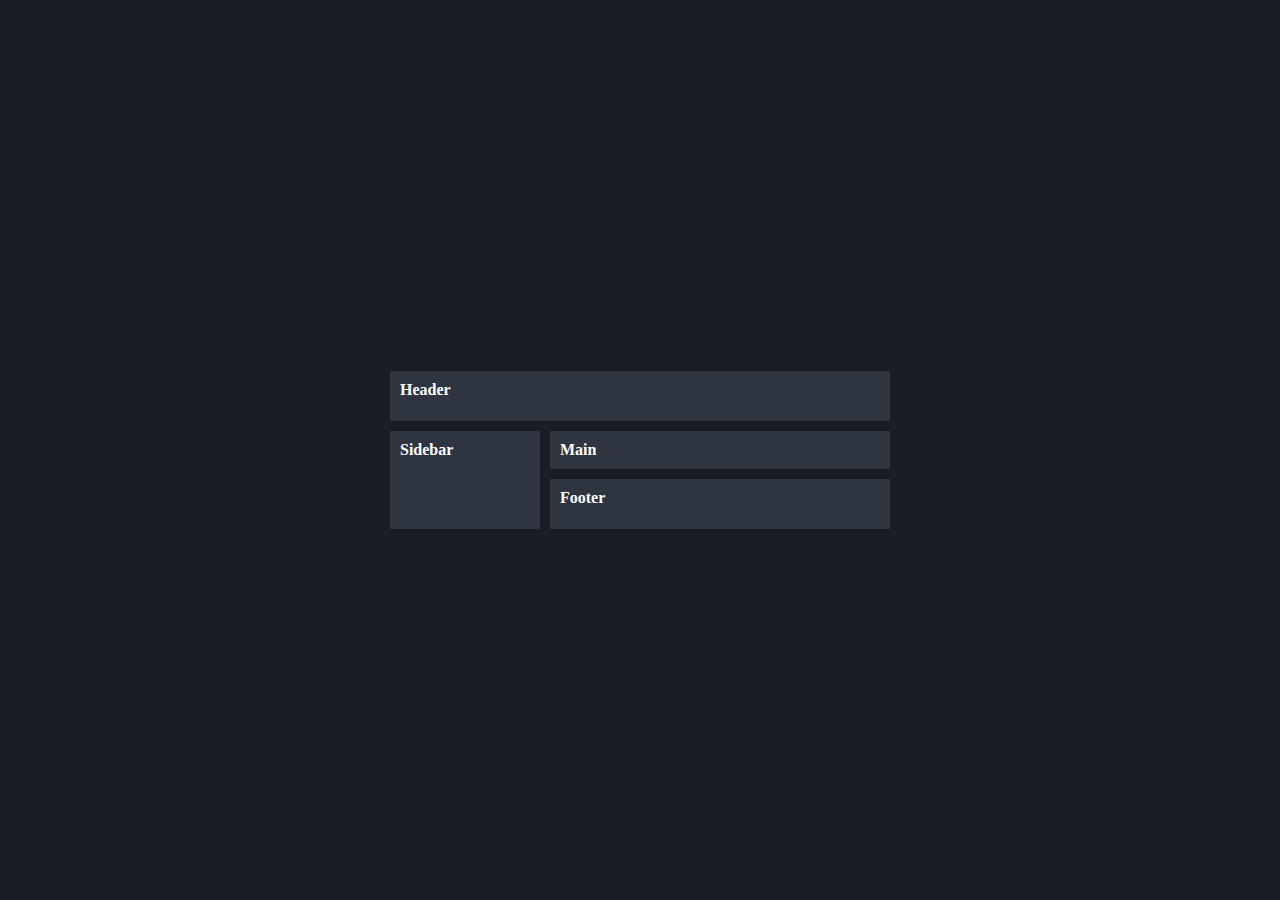
<file: Elements/Grid/index.html>
<!DOCTYPE html>
<html lang="en">
	<head>
		<meta charset="UTF-8" />
		<meta http-equiv="X-UA-Compatible" content="IE=edge" />
		<meta name="viewport" content="width=device-width, initial-scale=1.0" />
		<title>01</title>
		<link rel="stylesheet" href="./styles.css" />
	</head>
	<body>
		<section class="showcase">
			<header class="header">Header</header>
			<aside class="sidebar">Sidebar</aside>
			<div class="main">Main</div>
			<footer class="footer">Footer</footer>
		</section>
	</body>
</html>
</file>
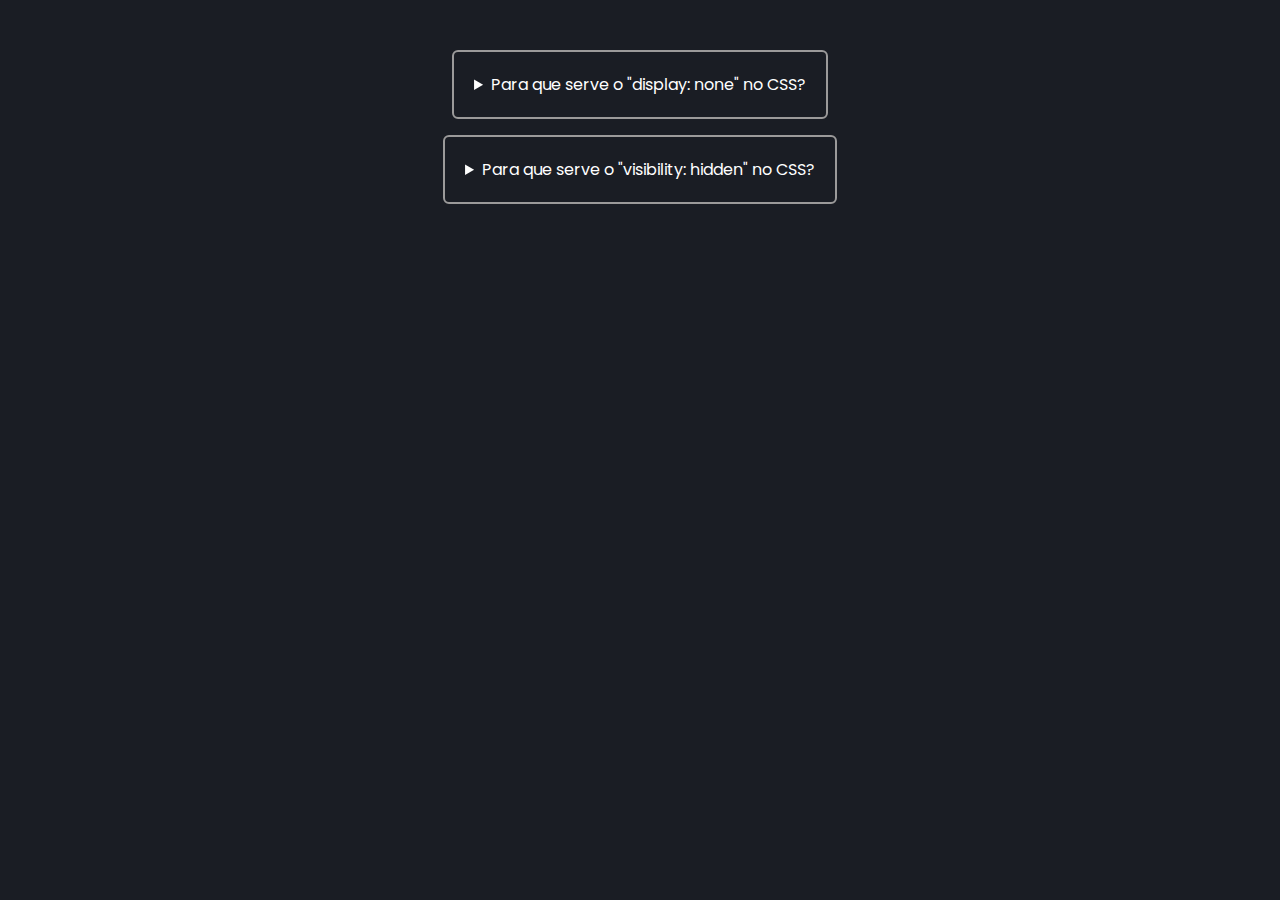
<file: Elements/Summary/index.html>
<!DOCTYPE html>
<html lang="en">
  <head>
    <meta charset="UTF-8" />
    <meta http-equiv="X-UA-Compatible" content="IE=edge" />
    <meta name="viewport" content="width=device-width, initial-scale=1.0" />
    <title>02</title>
    <link rel="stylesheet" href="style.css" />
  </head>
  <body>
    <div>
<details>
  <summary>Para que serve o "display: none" no CSS?</summary>
    <li><b>" display: none "</b> 
    remove o elemento da página web e não ocupa nenhum espaço.</li>
</details>
    </div>
    <div>
      <details>
        <summary>Para que serve o "visibility: hidden" no CSS?</summary>
        <li><b>" visibility: hidden "</b>
        oculta o elemento, mas mantém seu espaçona página.</li>
      </details>
    </div>
  </body>
</html>
</file>
<file: Elements/Grid/styles.css>
/* Demo only */
* {
	box-sizing: border-box;
	margin: 0;
	padding: 0;
}
body {
	background-color: #1a1d24;
	/* Local font */
	font-family: Clash Display Variable;
	font-weight: 700;
	color: #fff;
	padding: 25px;
	height: 100vh;
	display: grid;
	place-items: center;
}
.showcase {
	width: 500px;
	display: grid;
	gap: 10px;
}
.showcase > * {
	background-color: #2e3440;
	padding: 10px;
}
/* End demo only */
@media screen and (min-width: 64em) {
	.showcase {
		grid-template-columns: 150px 1fr;
		grid-template-rows: 50px repeat(2, 1fr) 50px;
		grid-template-areas:
			'header header'
			'sidebar main'
			'sidebar main'
			'sidebar footer';
	}
	.header {
		grid-area: header;
	}
	.sidebar {
		grid-area: sidebar;
	}
	.main {
		grid-area: main;
	}
	.footer {
		grid-area: footer;
	}
}
</file>
<file: Elements/Summary/style.css>
/* Import font */
@import url('https://fonts.googleapis.com/css2?family=Poppins&display=swap');

/* General styles */
* {
	margin: 0;
	padding: 0;
	box-sizing: border-box;
}

body {
	font-family: 'Poppins', sans-serif;
	background-color: #1a1d24;
	height: 100vh;
	/* display: grid; */
	place-items: center;
	padding: 50px;
	color: #fff;
}
/* General styles end */
div {
	max-width: 500px;
	margin-bottom: 1rem;
}

details {
	border: 2px solid #9b9a9a;
	border-radius: 6px;
	padding: 10px;
	cursor: pointer;
}

summary,
details[open] {
	padding: 10px;
}

details[open] summary {
	border-bottom: 1px solid #aaa;
	margin-bottom: 10px;
}
</file>
